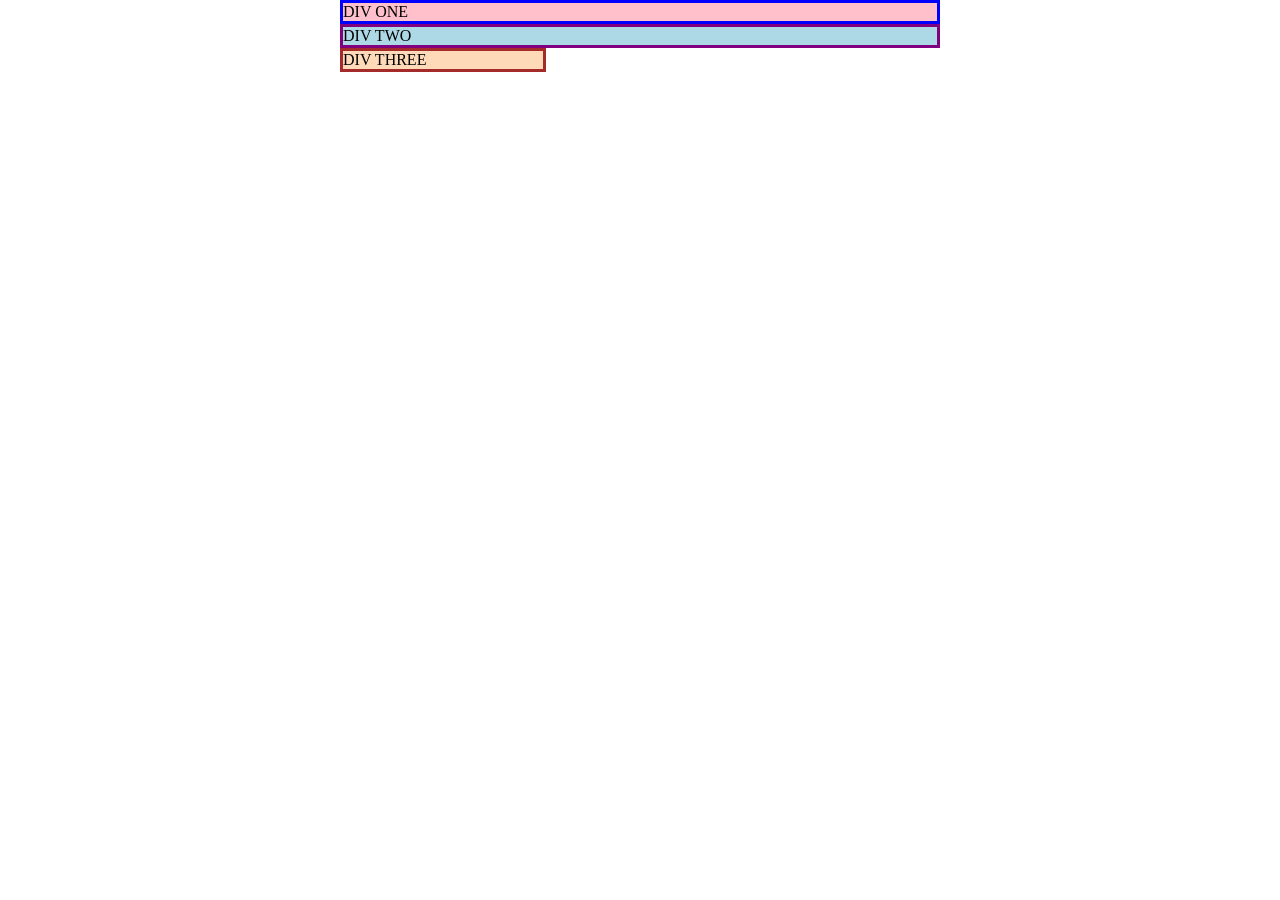
<file: margin-and-padding-1/index.html>
<!DOCTYPE html>
<html lang="en">
<head>
  <meta charset="UTF-8">
  <meta http-equiv="X-UA-Compatible" content="IE=edge">
  <meta name="viewport" content="width=device-width, initial-scale=1.0">
  <title>Margin and Padding exercise</title>
  <style>
    body {
      max-width: 600px;
      margin: 0 auto;
    }

    .one {
      background: pink;
      border: 3px solid blue;
      /* CHANGE ME */
      padding: 0px;
      margin: 0px;
    }

    .two {
      background: lightblue;
      border: 3px solid purple;
      /* CHANGE ME */
      margin-bottom: 0px;
    }

    .three {
      background: peachpuff;
      border: 3px solid brown;
      width: 200px;
      /* CHANGE ME */
      padding: 0px;
      margin-left: 0px;
    }
  </style>
</head>
<body>
  <div class="one">
    DIV ONE
  </div>
  <div class="two">
    DIV TWO
  </div>
  <div class="three">
    DIV THREE
  </div 
</body>
</html>
</file>
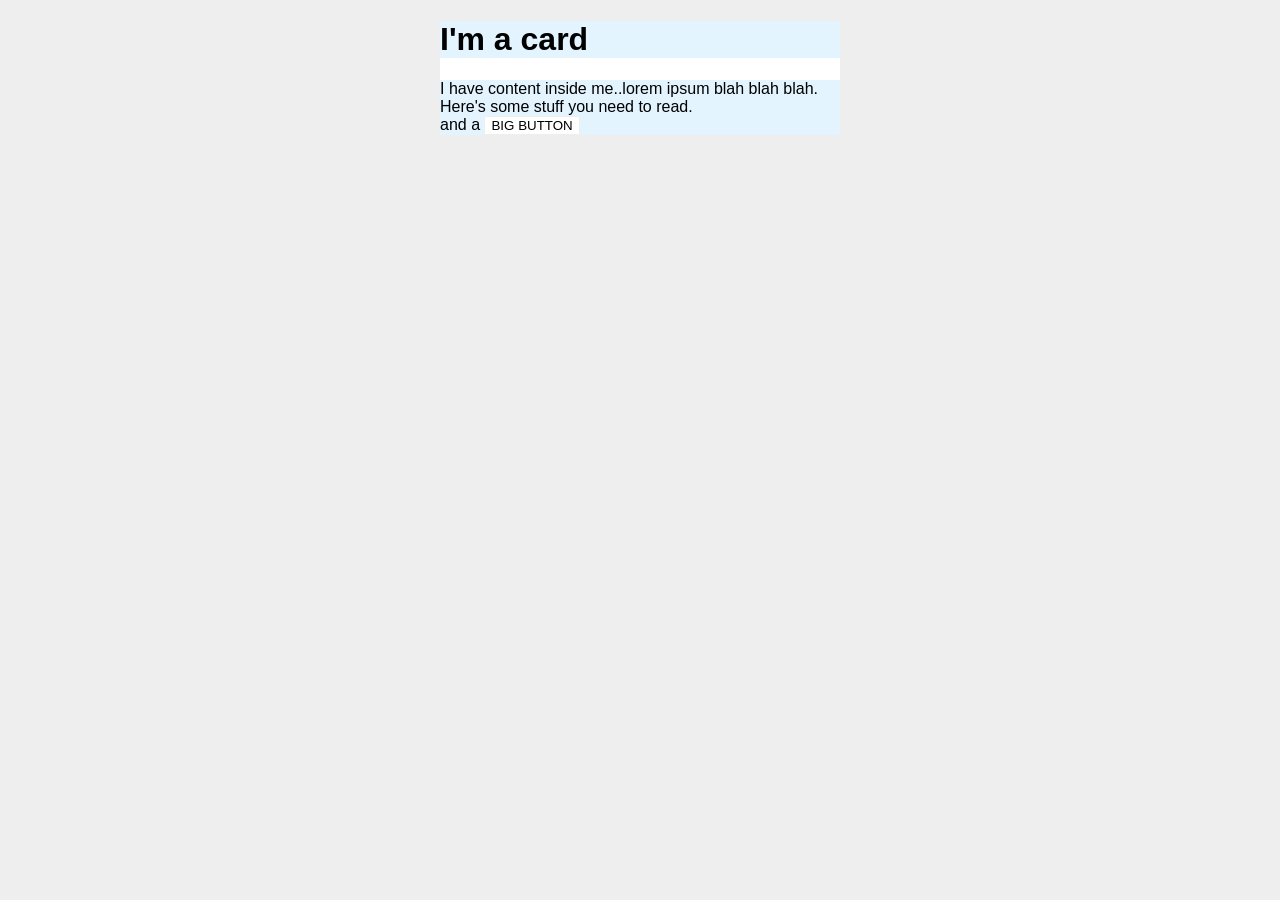
<file: margin-and-padding-2/index.html>
<!DOCTYPE html>
<html lang="en">
<head>
  <meta charset="UTF-8">
  <meta http-equiv="X-UA-Compatible" content="IE=edge">
  <meta name="viewport" content="width=device-width, initial-scale=1.0">
  <title>Margin and Padding exercise 2</title>
  <style>
    body {
      background: #eee;
      font-family: sans-serif;
    }

    .card {
      width: 400px;
      background: #fff;
      margin: 16px auto;
    }

    .title {
      background: #e3f4ff;
    }

    .content {
      background: #e3f4ff;
    }

    .button {
      background: #e3f4ff;
    }

    button {
      background: white;
      border: 1px solid #eee;
    }
  </style>
</head>
<body>
  <div class="card">
    <h1 class="title">I'm a card</h1>
    <div class="content">I have content inside me..lorem ipsum blah blah blah. Here's some stuff you need to read.</div>
    <div class="button">and a <button>BIG BUTTON</button></div>
  </div
</body>
</html>
</file>
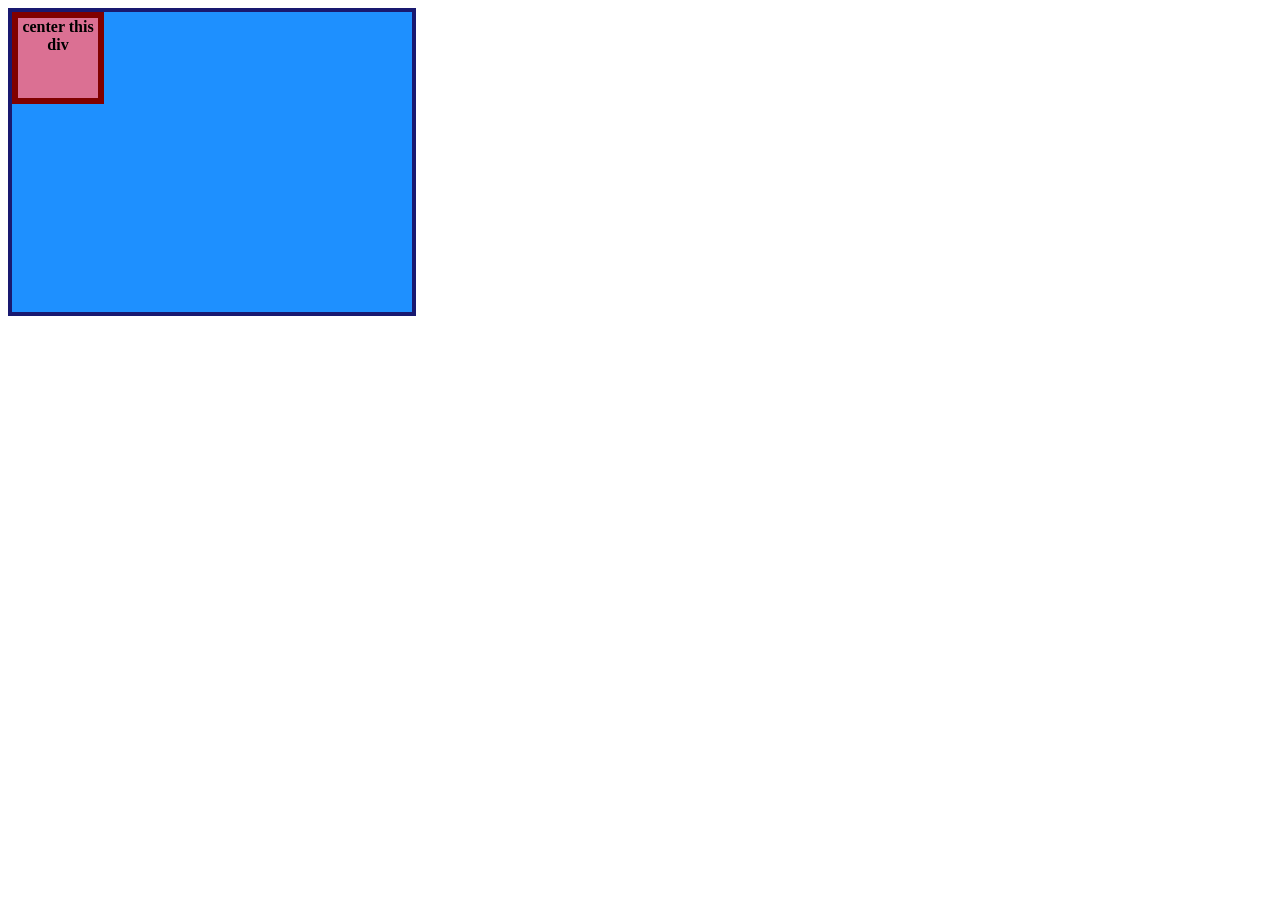
<file: flex/01-flex-center/index.html>
<!DOCTYPE html>
<html lang="en">
<head>
  <meta charset="UTF-8">
  <meta http-equiv="X-UA-Compatible" content="IE=edge">
  <meta name="viewport" content="width=device-width, initial-scale=1.0">
  <title>CENTER THIS DIV</title>
  <link rel="stylesheet" href="style.css">
</head>
<body>
  <div class="container">
    <div class="box">center this div</div>
  </div>
</body>
</html>
</file>
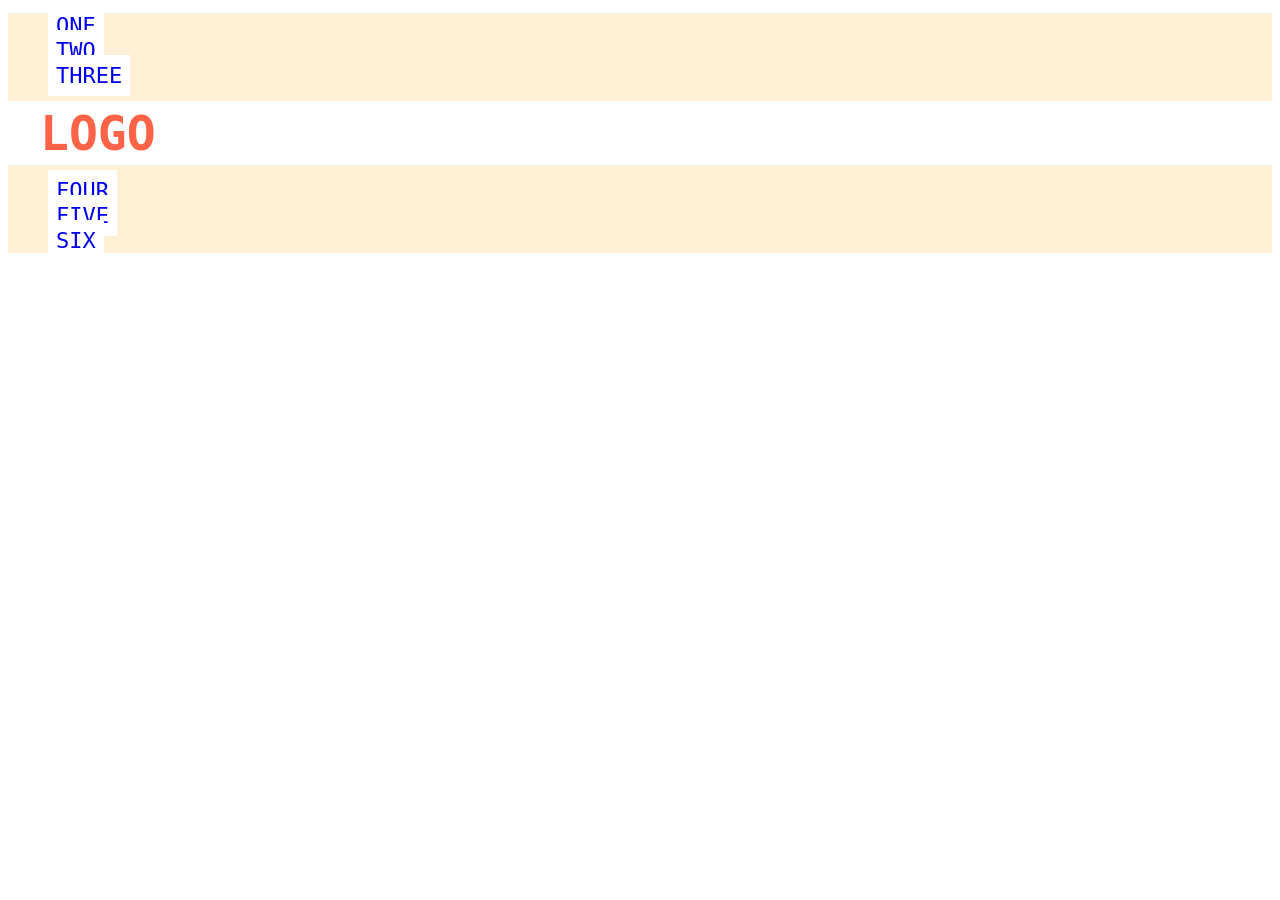
<file: flex/02-flex-header/index.html>
<!DOCTYPE html>
<html lang="en">
<head>
  <meta charset="UTF-8">
  <meta http-equiv="X-UA-Compatible" content="IE=edge">
  <meta name="viewport" content="width=device-width, initial-scale=1.0">
  <title>Flex Header</title>
  <link rel="stylesheet" href="style.css">
</head>
<body>
  <div class="header">
    <div class="left-links">
      <ul>
        <li><a href="#">ONE</a></li>
        <li><a href="#">TWO</a></li>
        <li><a href="#">THREE</a></li>
      </ul>
    </div>
    <div class="logo">LOGO</div>
    <div class="right-links">
      <ul>
        <li><a href="#">FOUR</a></li>
        <li><a href="#">FIVE</a></li>
        <li><a href="#">SIX</a></li>
      </ul>
    </div>
  </div>
</body>
</html>
</file>
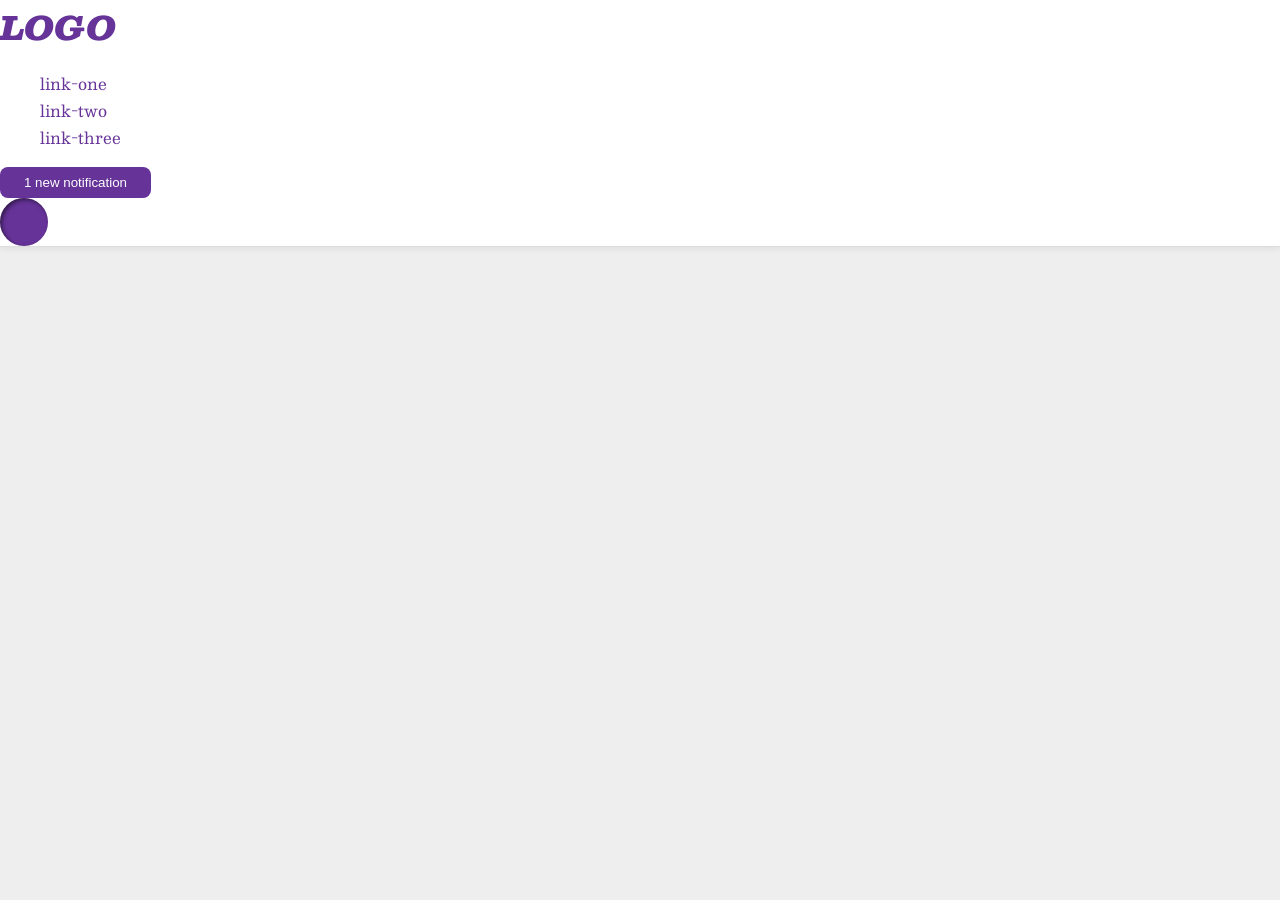
<file: flex/03-flex-header-2/index.html>
<!DOCTYPE html>
<html lang="en">
<head>
  <meta charset="UTF-8">
  <meta http-equiv="X-UA-Compatible" content="IE=edge">
  <meta name="viewport" content="width=device-width, initial-scale=1.0">
  <title>Flex Header 2</title>
  <link rel="stylesheet" href="style.css">
</head>
<body>
  <div class="header">
    <div class="logo">
      LOGO
    </div>
    <ul class="links">
      <li><a href="google.com">link-one</a></li>
      <li><a href="google.com">link-two</a></li>
      <li><a href="google.com">link-three</a></li>
    </ul>
    <button class="notifications">
      1 new notification
    </button>
    <div class="profile-image"></div>
  </div>
</body>
</html>
</file>
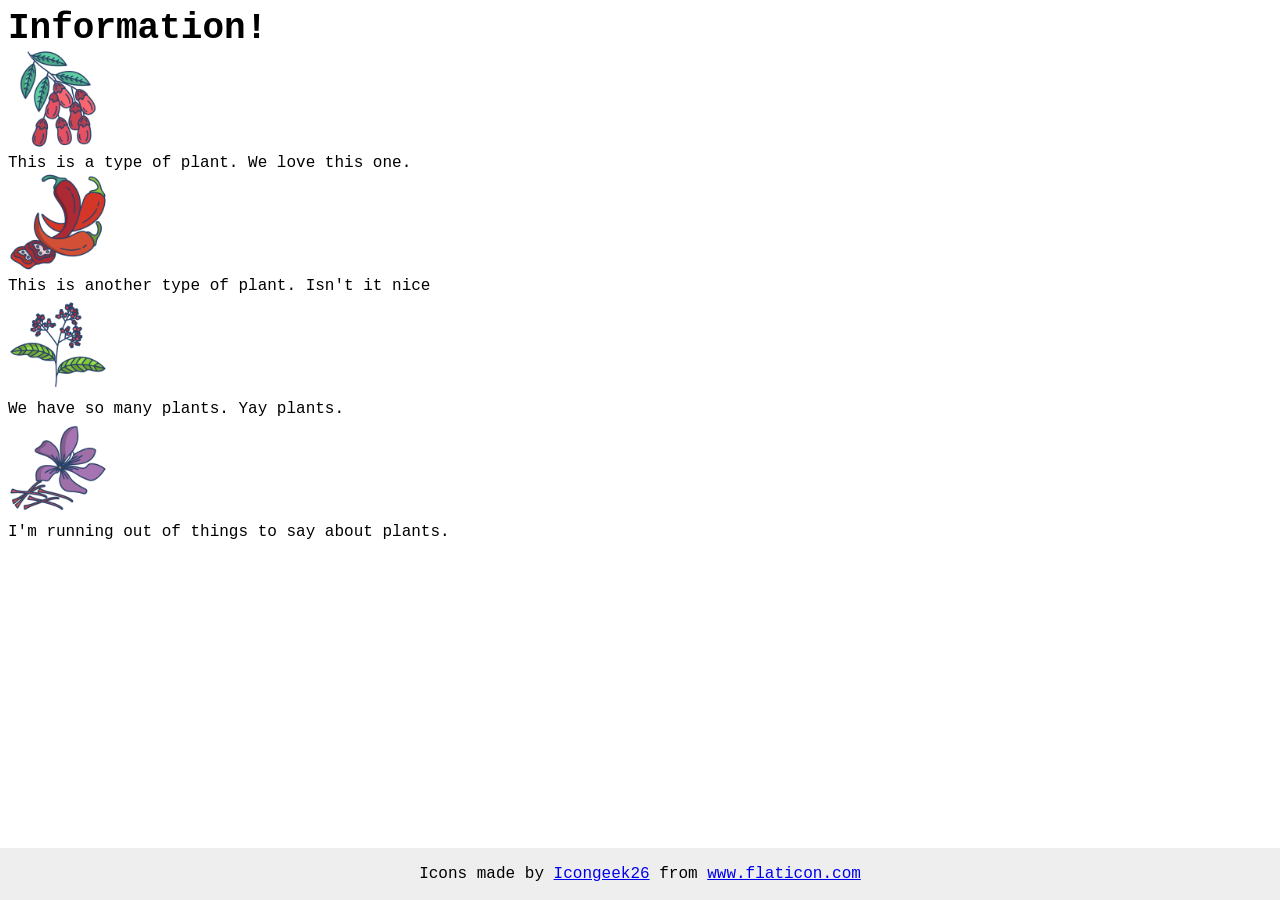
<file: flex/04-flex-information/index.html>
<!DOCTYPE html>
<html lang="en">
<head>
  <meta charset="UTF-8">
  <meta http-equiv="X-UA-Compatible" content="IE=edge">
  <meta name="viewport" content="width=device-width, initial-scale=1.0">
  <title>Information</title>
  <link rel="stylesheet" href="style.css">
</head>
<body>
  <div class="title">Information!</div>

  <img src="./images/barberry.png" alt="barberry">
  <div class="text">This is a type of plant. We love this one.</div>

  <img src="./images/chilli.png" alt="chili">
  <div class="text">This is another type of plant. Isn't it nice</div>

  <img src="./images/pepper.png" alt="pepper">
  <div class="text">We have so many plants. Yay plants.</div>

  <img src="./images/saffron.png" alt="saffron">
  <div class="text">I'm running out of things to say about plants.</div>

  <!-- disregard this section, it's here to give attribution to the creator of these icons -->
  <div class="footer">
    <div>Icons made by <a href="https://www.flaticon.com/authors/icongeek26" title="Icongeek26">Icongeek26</a> from <a href="https://www.flaticon.com/" title="Flaticon">www.flaticon.com</a></div>
  </div>
</body>
</html>
</file>
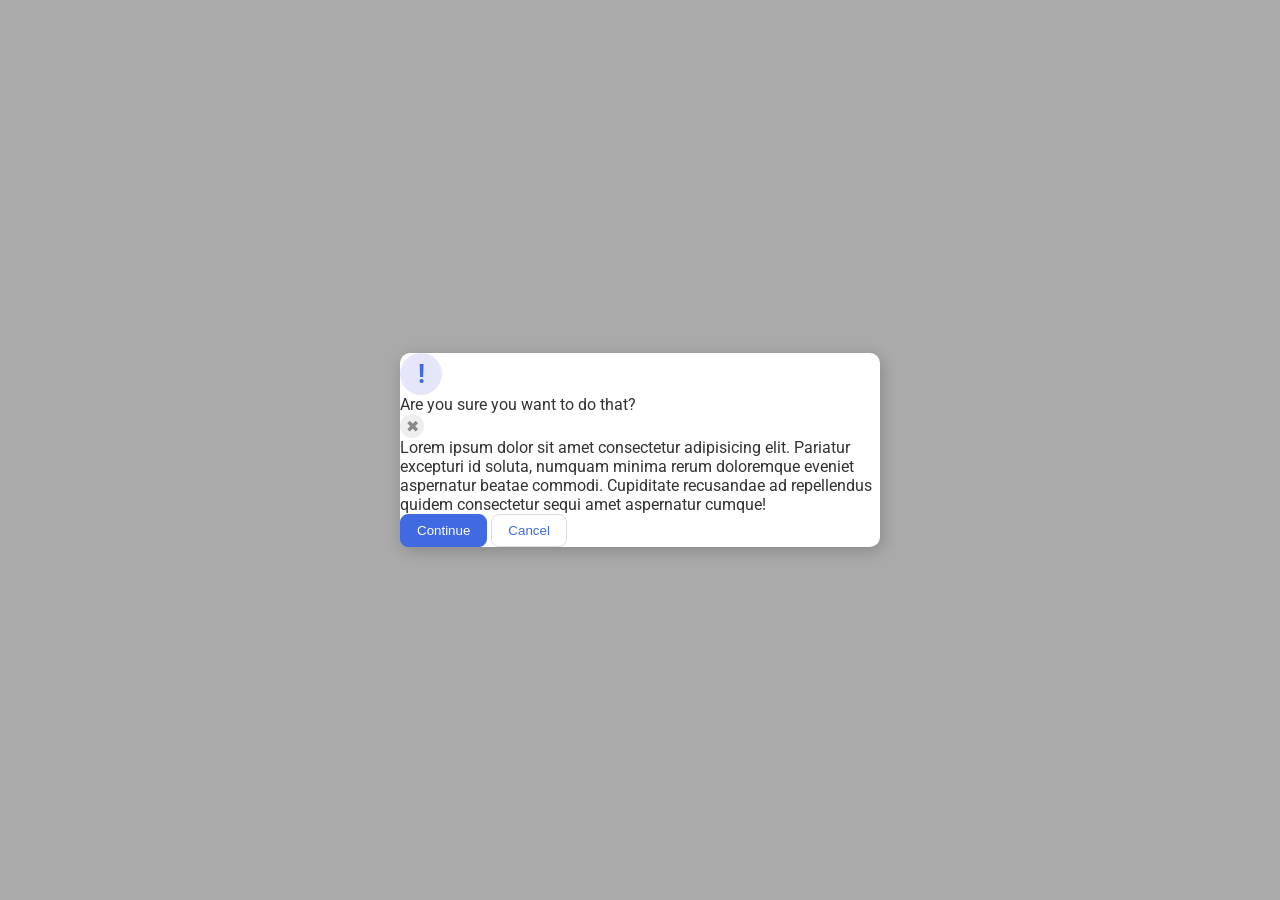
<file: flex/05-flex-modal/index.html>
<!DOCTYPE html>
<html lang="en">
<head>
  <meta charset="UTF-8">
  <meta http-equiv="X-UA-Compatible" content="IE=edge">
  <meta name="viewport" content="width=device-width, initial-scale=1.0">
  <link rel="stylesheet" href="style.css">
  <title>Modal</title>
</head>
<body>
  <div class="modal">
    <div class="icon">!</div>
    <div class="header">Are you sure you want to do that?</div>
    <div class="close-button">✖</div>
    <div class="text">Lorem ipsum dolor sit amet consectetur adipisicing elit. Pariatur excepturi id soluta, numquam minima rerum doloremque eveniet aspernatur beatae commodi. Cupiditate recusandae ad repellendus quidem consectetur sequi amet aspernatur cumque!</div>
    <button class="continue">Continue</button>
    <button class="cancel">Cancel</button>
  </div>
</body>
</html>
</file>
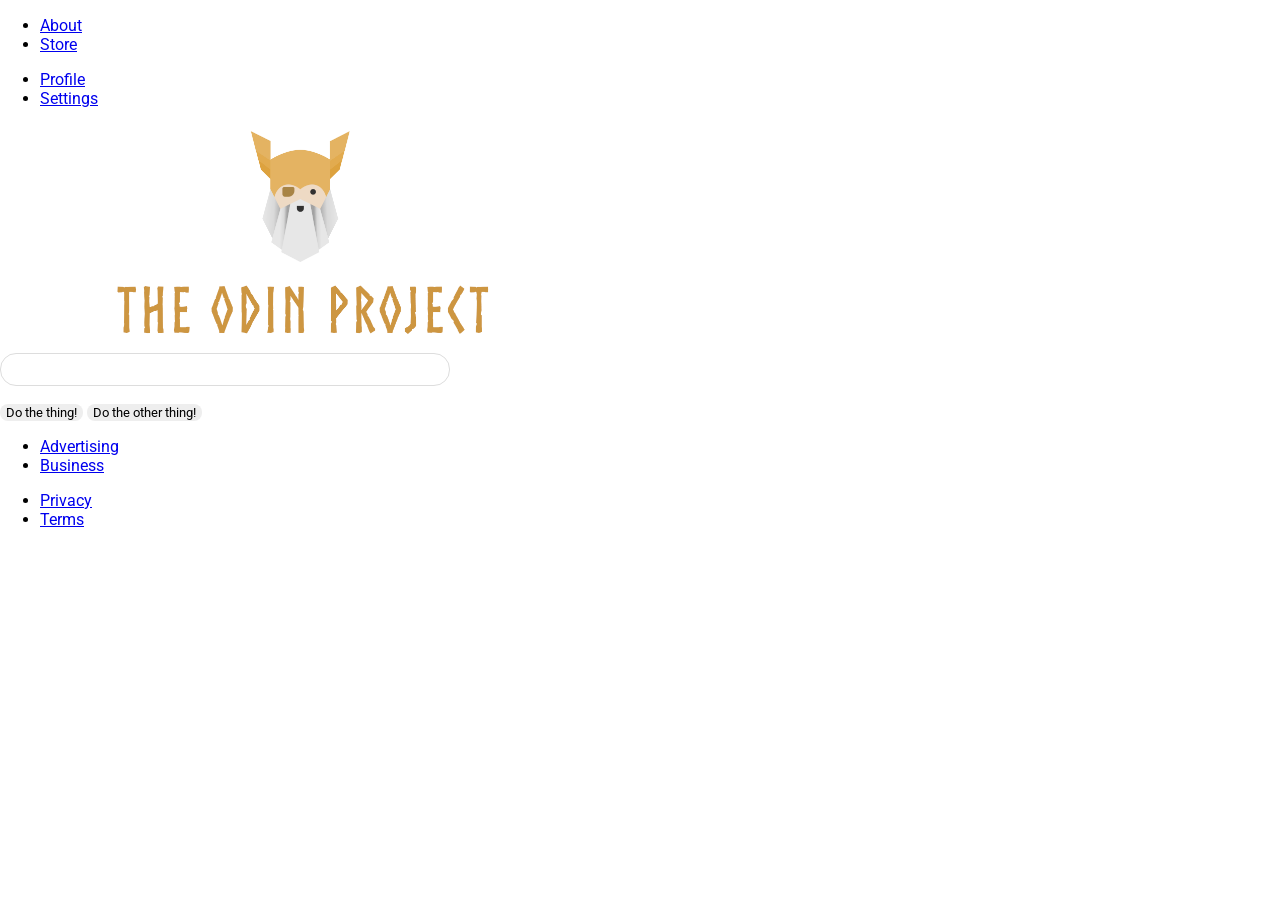
<file: flex/06-flex-layout/index.html>
<!DOCTYPE html>
<html lang="en">
<head>
  <meta charset="UTF-8">
  <meta http-equiv="X-UA-Compatible" content="IE=edge">
  <meta name="viewport" content="width=device-width, initial-scale=1.0">
  <title>LAYOUT</title>
  <link rel="stylesheet" href="./style.css">
</head>
<body>
  <div class="header">
    <ul class="left-links">
      <li><a href="google.com">About</a></li>
      <li><a href="google.com">Store</a></li>
    </ul>
    <ul class="right-links">
      <li><a href="google.com">Profile</a></li>
      <li><a href="google.com">Settings</a></li>
    </ul>
  </div>
  <div class="content">
    <img src="./logo.png" alt="">
    <div class="input">
      <input type="text">
    </div>
    <div class="buttons">
      <button>Do the thing!</button>
      <button>Do the other thing!</button>
    </div>
  </div>
  <div class="footer">
    <ul class="left-links">
      <li><a href="google.com">Advertising</a></li>
      <li><a href="google.com">Business</a></li>
    </ul>
    <ul class="right-links">
      <li><a href="google.com">Privacy</a></li>
      <li><a href="google.com">Terms</a></li>
    </ul>
  </div>
</body>
</html>
</file>
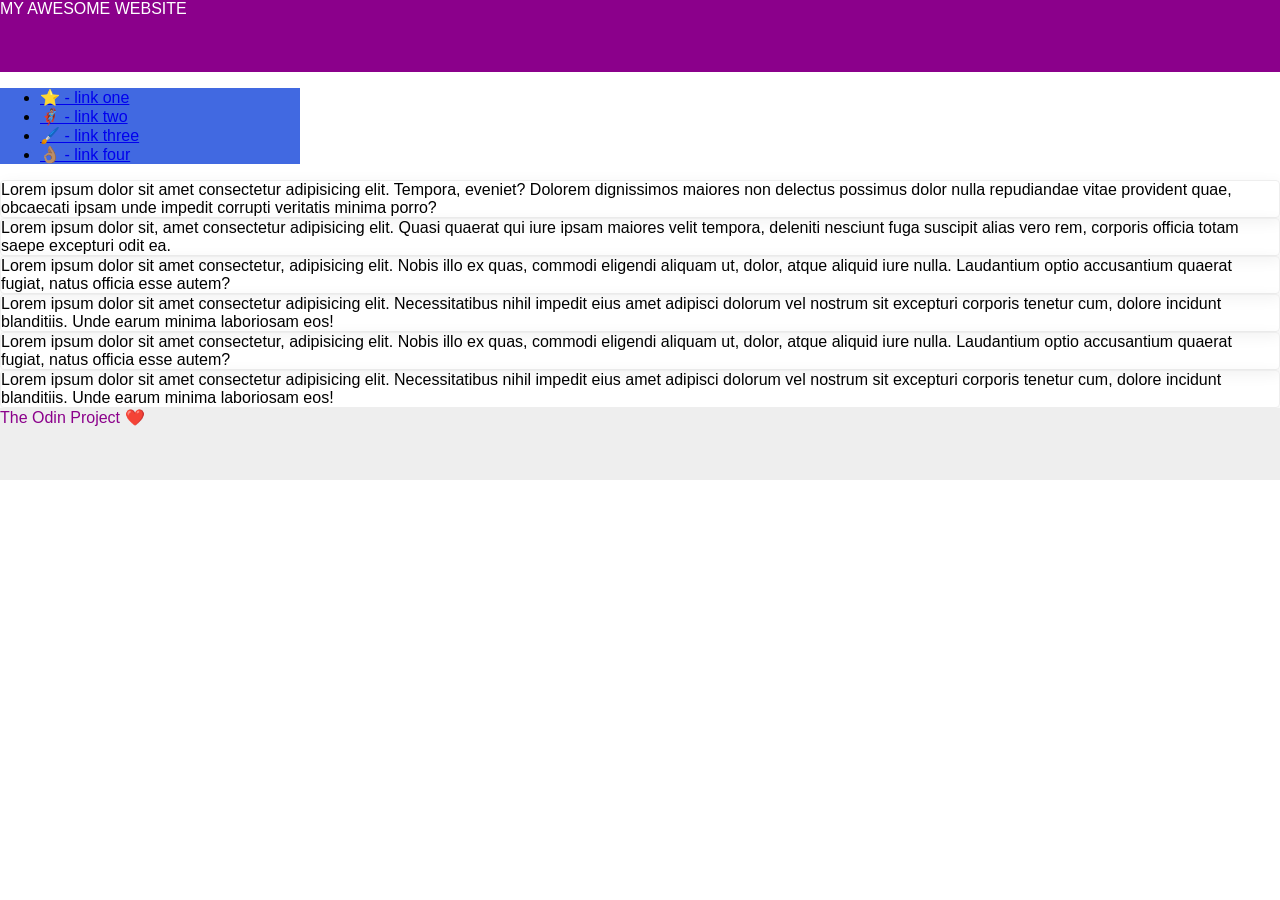
<file: flex/07-flex-layout-2/index.html>
<!DOCTYPE html>
<html lang="en">
<head>
  <meta charset="UTF-8">
  <meta http-equiv="X-UA-Compatible" content="IE=edge">
  <meta name="viewport" content="width=device-width, initial-scale=1.0">
  <title>The Holy Grail</title>
  <link rel="stylesheet" href="style.css">
</head>
<body>
  <div class="header">
    MY AWESOME WEBSITE
  </div>
  
  <div class="sidebar">
    <ul>
      <li><a href="google.com">⭐ - link one</a></li>
      <li><a href="google.com">🦸🏽‍♂️ - link two</a></li>
      <li><a href="google.com">🖌️ - link three</a></li>
      <li><a href="google.com">👌🏽 - link four</a></li>
    </ul>
  </div>

  <div class="card">Lorem ipsum dolor sit amet consectetur adipisicing elit. Tempora, eveniet? Dolorem dignissimos maiores non delectus possimus dolor nulla repudiandae vitae provident quae, obcaecati ipsam unde impedit corrupti veritatis minima porro?</div>
  <div class="card">Lorem ipsum dolor sit, amet consectetur adipisicing elit. Quasi quaerat qui iure ipsam maiores velit tempora, deleniti nesciunt fuga suscipit alias vero rem, corporis officia totam saepe excepturi odit ea.</div>
  <div class="card">Lorem ipsum dolor sit amet consectetur, adipisicing elit. Nobis illo ex quas, commodi eligendi aliquam ut, dolor, atque aliquid iure nulla. Laudantium optio accusantium quaerat fugiat, natus officia esse autem?</div>
  <div class="card">Lorem ipsum dolor sit amet consectetur adipisicing elit. Necessitatibus nihil impedit eius amet adipisci dolorum vel nostrum sit excepturi corporis tenetur cum, dolore incidunt blanditiis. Unde earum minima laboriosam eos!</div>
  <div class="card">Lorem ipsum dolor sit amet consectetur, adipisicing elit. Nobis illo ex quas, commodi eligendi aliquam ut, dolor, atque aliquid iure nulla. Laudantium optio accusantium quaerat fugiat, natus officia esse autem?</div>
  <div class="card">Lorem ipsum dolor sit amet consectetur adipisicing elit. Necessitatibus nihil impedit eius amet adipisci dolorum vel nostrum sit excepturi corporis tenetur cum, dolore incidunt blanditiis. Unde earum minima laboriosam eos!</div>
  
  <div class="footer">
    The Odin Project ❤️
  </div>
</body>
</html>
</file>
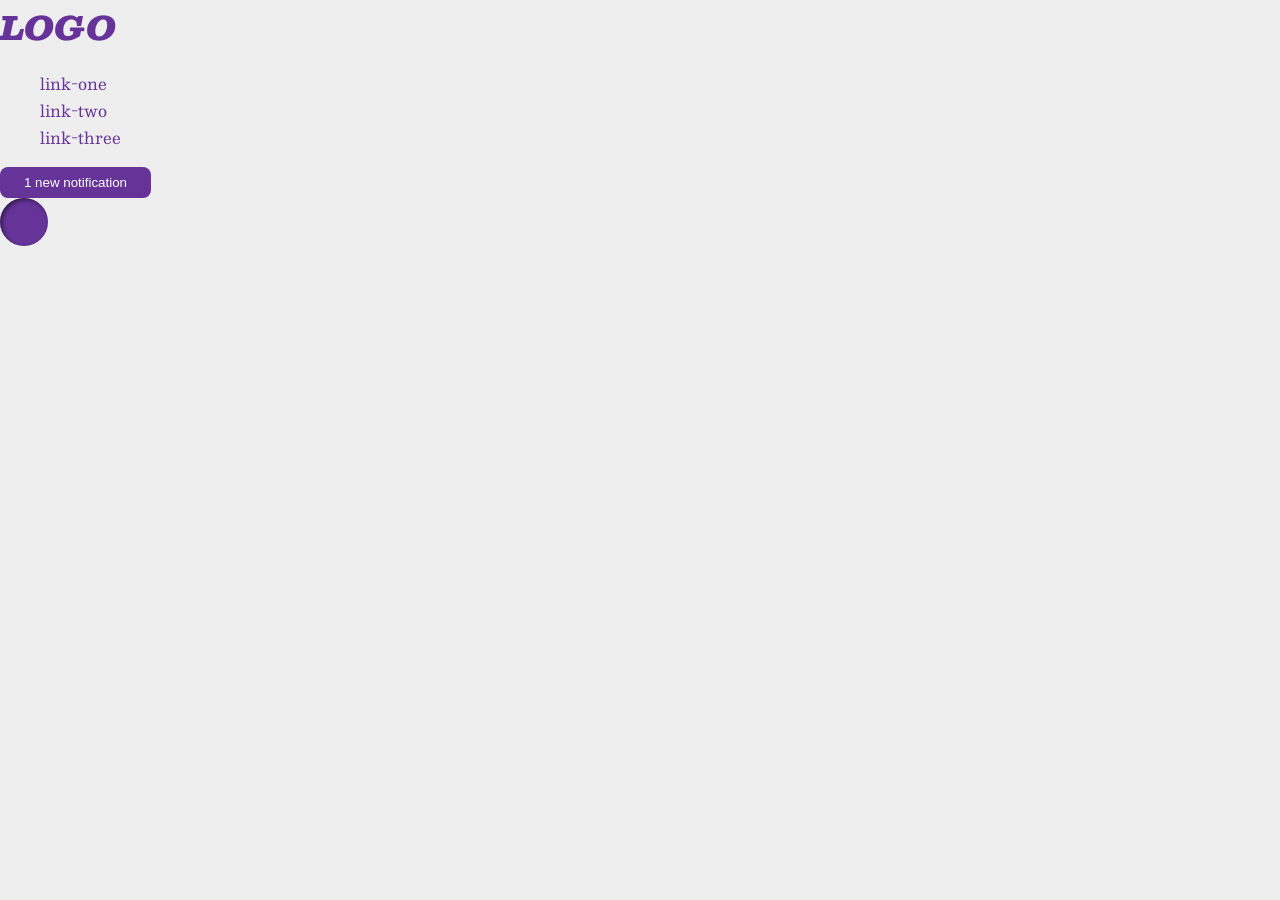
<file: flex/flex-header-2/index.html>
<!DOCTYPE html>
<html lang="en">
<head>
  <meta charset="UTF-8">
  <meta http-equiv="X-UA-Compatible" content="IE=edge">
  <meta name="viewport" content="width=device-width, initial-scale=1.0">
  <title>Flex Header 2</title>
  <link rel="stylesheet" href="style.css">
</head>
<body>
  <div class="logo">
    LOGO
  </div>
  <ul class="links">
    <li><a href="google.com">link-one</a></li>
    <li><a href="google.com">link-two</a></li>
    <li><a href="google.com">link-three</a></li>
  </ul>
  <div class="right">
    <button class="notifications">
      1 new notification
    </button>
    <div class="profile-image"></div>
  </div>
</body>
</html>
</file>
<file: flex/01-flex-center/style.css>
.container {
  background: dodgerblue;
  border: 4px solid midnightblue;
  width: 400px;
  height: 300px;
}

.box {
  background: palevioletred;
  font-weight: bold;
  text-align: center;
  border: 6px solid maroon;
  width: 80px;
  height: 80px;
}
</file>
<file: flex/02-flex-header/style.css>
.header  {
  font-family: monospace;
  background: papayawhip;
}

.logo {
  font-size: 48px;
  font-weight: 900;
  color: tomato;
  background: white;
  padding: 4px 32px;
}

ul {
  /* this removes the dots on the list items*/
  list-style-type: none;
}

a {
  font-size: 22px;
  background: white;
  padding: 8px;
  /* this removes the line under the links */
  text-decoration: none;
}
</file>
<file: flex/03-flex-header-2/style.css>
/* this is some magical font-importing.  
you'll learn about it later. */
@import url('https://fonts.googleapis.com/css2?family=Besley:ital,wght@0,400;1,900&display=swap');

body {
  margin: 0;
  background: #eee;
  font-family: Besley, serif;
}

.header {
  background: white;
  border-bottom: 1px solid #ddd;
  box-shadow: 0 0 8px rgba(0,0,0,.1);
}

.profile-image {
  background: rebeccapurple;
  box-shadow: inset 2px 2px 4px rgba(0,0,0,.5);
  border-radius: 50%;
  width: 48px;
  height:  48px;
}

.logo {
  color: rebeccapurple;
  font-size: 32px;
  font-weight: 900;
  font-style: italic;
}

button {
  border: none;
  border-radius: 8px;
  background: rebeccapurple;
  color: white;
  padding: 8px 24px;
}

a {
  /* this removes the line under our links */
  text-decoration: none;
  color: rebeccapurple;
}

ul {
  list-style-type: none;
}
</file>
<file: flex/04-flex-information/style.css>
body {
  font-family: 'Courier New', Courier, monospace;
}

img {
  width: 100px;
  height: 100px;
}

.title {
  font-size: 36px;
  font-weight: 900;
}

/* do not edit this footer */
.footer {
  position: fixed;
  bottom: 0;
  left: 0;
  right: 0;
  height: 52px;
  display: flex;
  align-items: center;;
  justify-content: center;
  background: #eee;
}
</file>
<file: flex/05-flex-modal/style.css>
@import url('https://fonts.googleapis.com/css2?family=Roboto:wght@400;700&display=swap');

html, body {
  height: 100%;
}

body {
  font-family: Roboto, sans-serif;
  margin: 0;
  background: #aaa;
  color: #333;
  /* I'll give you this one for free lol */
  display: flex;
  align-items: center;
  justify-content: center;
}

.modal {
  background: white;
  width: 480px;
  border-radius: 10px;
  box-shadow: 2px 4px 16px rgba(0,0,0,.2);
}

.icon {
  color: royalblue;
  font-size: 26px;
  font-weight: 700;
  background: lavender;
  width: 42px;
  height: 42px;
  border-radius: 50%;
  display: flex;
  align-items: center;
  justify-content: center;
}

.close-button {
  background: #eee;
  border-radius: 50%;
  color: #888;
  font-weight: 400;
  font-size: 16px;
  height: 24px;
  width: 24px;
  display: flex;
  align-items: center;
  justify-content: center;
}

button {
  padding: 8px 16px;
  border-radius: 8px;
}

button.continue {
  background: royalblue;
  border: 1px solid royalblue;
  color: white;
}

button.cancel {
  background: white;
  border: 1px solid #ddd;
  color: royalblue;
}
</file>
<file: flex/06-flex-layout/style.css>
@import url('https://fonts.googleapis.com/css2?family=Roboto:wght@400;700&display=swap');

body {
  height: 100vh;
  margin: 0;
  overflow: hidden;
  font-family: Roboto, sans-serif;
}

img {
  width: 600px;
}

button {
  font-family: Roboto, sans-serif;
  border: none;
  border-radius: 8px;
  background: #eee;
}

input {
  border: 1px solid #ddd;
  border-radius: 16px;
  padding: 8px 24px;
  width: 400px;
  margin-bottom: 16px;
}
</file>
<file: flex/07-flex-layout-2/style.css>
body {
  font-family: -apple-system, BlinkMacSystemFont, 'Segoe UI', Roboto, Oxygen, Ubuntu, Cantarell, 'Open Sans', 'Helvetica Neue', sans-serif;
  margin: 0;
  min-height: 100vh;
}

.header {
  height: 72px;
  background: darkmagenta;
  color: white;
}

.footer {
  height: 72px;
  background: #eee;
  color: darkmagenta;
}

.sidebar {
  width: 300px;
  background: royalblue;
}

.card {
  border: 1px solid #eee;
  box-shadow: 2px 4px 16px rgba(0,0,0,.06);
  border-radius: 4px;
}
</file>
<file: flex/flex-header-2/style.css>
/* this is some magical font-importing.  
you'll learn about it later. */
@import url('https://fonts.googleapis.com/css2?family=Besley:ital,wght@0,400;1,900&display=swap');

body {
  margin: 0;
  background: #eee;
  font-family: Besley, serif;
}

.header {
  background: white;
  border-bottom: 1px solid #ddd;
  box-shadow: 0 0 8px rgba(0,0,0,.1);
}

.profile-image {
  background: rebeccapurple;
  box-shadow: inset 2px 2px 4px rgba(0,0,0,.5);
  border-radius: 50%;
  width: 48px;
  height:  48px;
}

.logo {
  color: rebeccapurple;
  font-size: 32px;
  font-weight: 900;
  font-style: italic;
}

button {
  border: none;
  border-radius: 8px;
  background: rebeccapurple;
  color: white;
  padding: 8px 24px;
}

a {
  /* this removes the line under our links */
  text-decoration: none;
  color: rebeccapurple;
}

ul {
  list-style-type: none;
}
</file>
